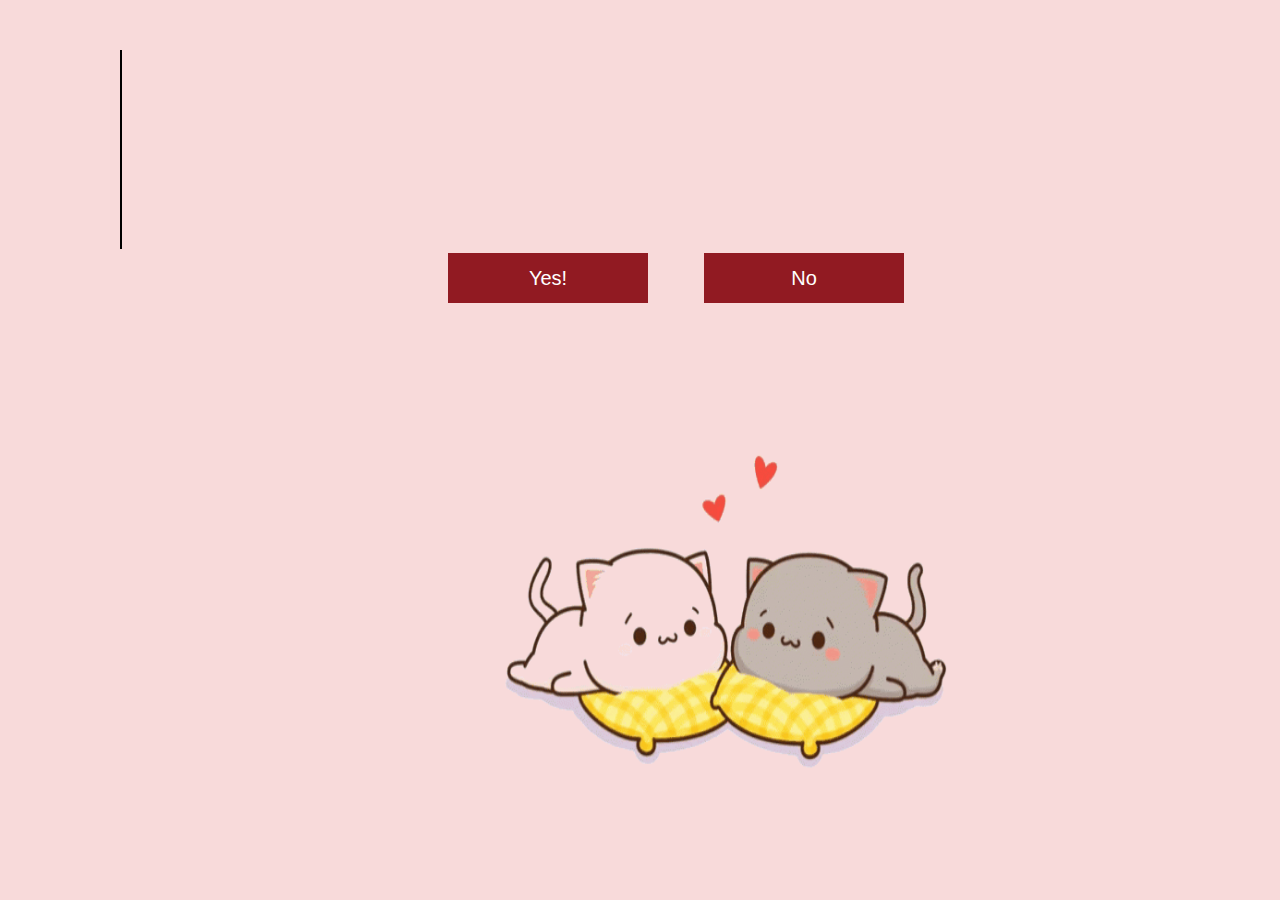
<file: index.html>
<!DOCTYPE html>
<html>
 <head>
   <title> most rizz <3</title>
  <link rel="stylesheet" href="css/styles.css">
 </head>
 <body>
   <div class="container">
     <div class="typed-out">
       <h1>Will You Be My Discord Kitten?</h1></div></div>
 </body>
 <div>
  <button class = "yesbutton" type="button" onclick="confetti()">Yes!</button>
  <button class = "nobutton" id="no-button" type="button" onclick="changeText()">No</button>
  <div id="gifContainer"></div>

  <script>
    function changeText(){
    rando = ["try again","reconsider","please pookie", "i'm gonna cry", "pls lmao", "meow?", ":(", "pweaseee"]
    const changeText = document.querySelector("#no-button");

    changeText.addEventListener("click", function() {
      changeText.textContent = rando[Math.floor(Math.random()*(8))];
    });          
  }
  function confetti(){
 // Replace 'your-gif-url.gif' with the actual URL of your GIF
 var gifUrl = "confetti.gif";

// Create an img element to display the GIF
var gifElement = document.createElement('img');
gifElement.src = gifUrl;

// Get the container div where the GIF will be displayed
var gifContainer = document.getElementById('gifContainer');

// Append the img element to the container
gifContainer.appendChild(gifElement);
  }
   </script>
 </div>
 <div class="gif">
  <img src="bearlovegif.gif" style="width:460px;height:400px;">
 </div>

 
</html>
</file>
<file: css/styles.css>
body {
    margin: 50px auto;
    background-color: #f8dada;
}
nav ul, footer ul {
    font-family:'RecoletaMedium','Roboto', 'Helvetica', 'Sans-serif';
    padding: 0px;
    list-style: none;
    font-weight: bold;
}
nav ul li, footer ul li {
    display: inline;
    margin-right: 20px;
}
a {
    text-decoration: none;
    color: #525056;
}
a:hover {
    text-decoration: underline;
}
h1 {
    font-size: 5em;
    font-family:'RecoletaMedium','Roboto', 'Helvetica', 'Sans-serif';
background: linear-gradient(45deg, #e87596 , #900C3F);
-webkit-background-clip: text;
color: transparent;
}
.typed-out {
  overflow: hidden;
  white-space: nowrap;
  border-right: .15em solid;
  width: 0;
  animation: typing;
  animation-duration: 3s;
  animation-timing-function: steps(30, end);
  animation-fill-mode: forwards;
}
@keyframes typing {
  from { width: 0 }
  to { width: 100% }
}
.container {
    display: inline-block;
    padding-inline: 120px;
}
.yesbutton{
    background-color: #911a22;
    color: white;
    margin: 0;
  position: absolute;
  left:35%;
  width:200px;
  height:50px;
  border:none;
  font-size: 20px;

}

.nobutton{
    background-color: #911a22;
    color: white;
    margin: 0;
  position: absolute;
  left:55%;
  width:200px;
  height:50px;
  border:none;
  font-size: 20px;

}
.gif {
    display: inline-block;
    padding-inline: 500px;
    position: absolute;
    top:45%;
}
p {
    font-size: 3em;
    line-height: 2.9em;
    color: #525056;
}
footer {
    border-top: 1px solid #525056;
    font-size: .8em;
}

ul.posts { 
    margin: 20px auto 40px; 
    font-size: 1.5em;
}

ul.posts li {
    list-style: none;
}
</file>
